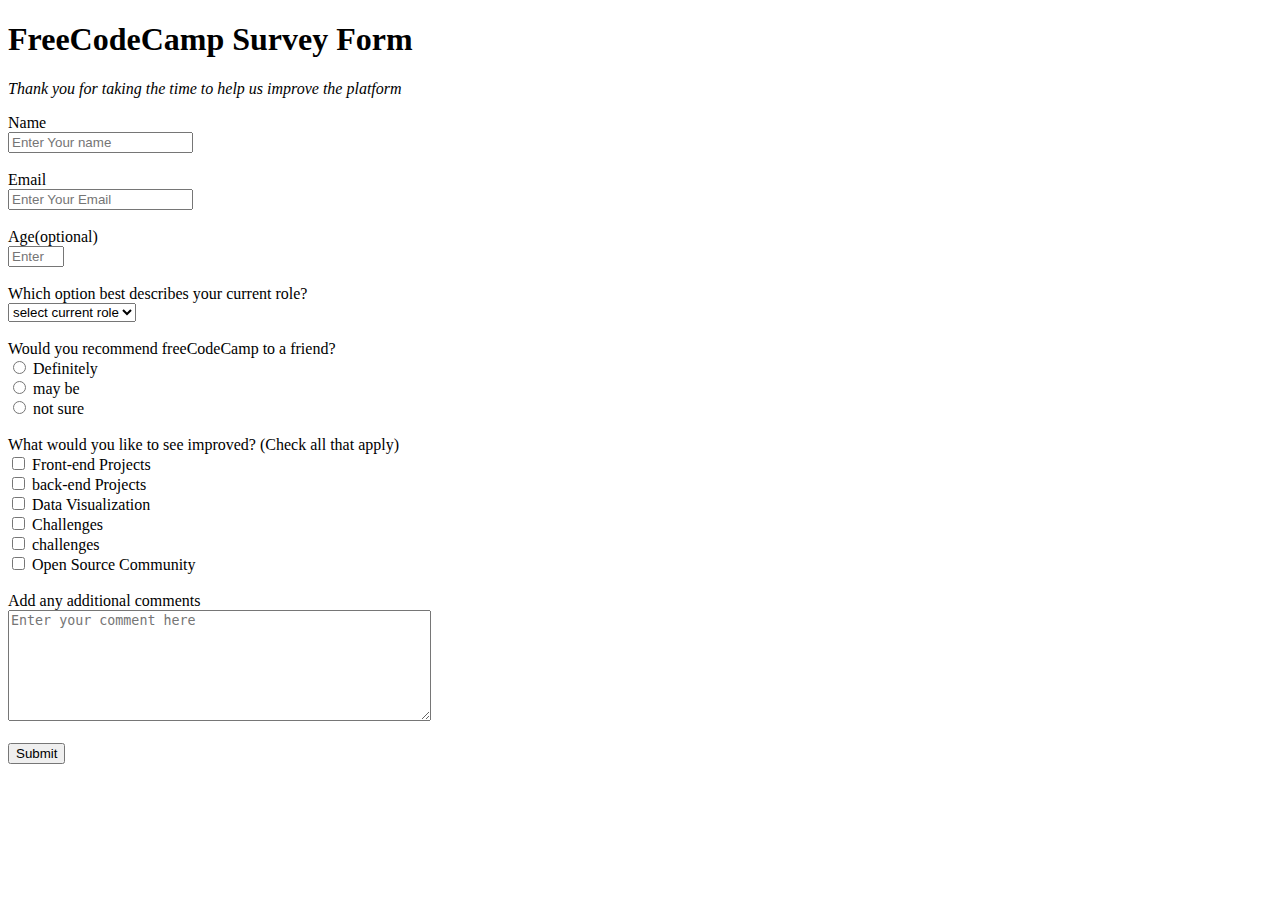
<file: index.html>
<!DOCtype html>
<html>
  <body>
    <header>
  <h1 id="title">FreeCodeCamp Survey Form</h1>
  <p id="description"><i>Thank you for taking the time to help us improve the platform</i></p>
</header>
  <div class="page" id="container">
  <form action="/action_page.php" id="survey-form">
  <label for="name">Name</label><br>
  <input type="text" id="name-label" placeholder="Enter Your name" name="name-label"  class="form-control" required><br><br>
  <label for="email">Email</label><br>
  <input type="text" pattern="[^ @]*@[^ @]*" id="Email-label" placeholder="Enter Your Email" name="Enter Your Email" class="form-control" required><br><br>
  <label for="number">Age(optional)</label><br>
  <input type="number" id="number-label" placeholder="Enter your age" name="number" min="10" max="99" class="form-control" ><br><br>
<div >
  <label>Which option best describes your current role?</label><br>
  <div >
  <select class="form-control" id="dropdown">
        <option disabled selected value name="select current role">select current role </option>
        <option value="student">student</option>
        <option value="fulltimejob">fulltimejob</option>
        <option value="fulltimelearner">fulltimelearner</option>
        <option value="prefer not to say">prefer not to say</option>
        <option value="other">other</option>
   </select>
</div>
<div class="buttons"><br>
      <label>Would you recommend freeCodeCamp to a friend?</label><br>
      <input type="radio" id="Definitely" name="Definitely" value="Definitely">
      <label for="Definitely">Definitely</label><br>
      <input type="radio" id="may be" name="may be" value="may be">
      <label for="may be">may be</label><br>
      <input type="radio" id="not sure" name="not sure" value="not sure">
      <label for="not sure">not sure</label><br>
</div>
<div class="checkboxes"><br>
      <label>What would you like to see improved? (Check all that apply)</label><br>
      <input type="checkbox" id="Front-end Projects" name="Front-end Projects" value="Front-end Projects">
      <label for="projects"> Front-end Projects</label><br>
      <input type="checkbox" id="back-end Projects" name="back-end Projects" value="back-end Projects">
      <label for="projects"> back-end Projects</label><br>
      <input type="checkbox" id="Data Visualization" name="Data Visualization" value="Data Visualization">
      <label for="projects"> Data Visualization</label><br>
      <input type="checkbox" id="Challenges" name="Challenges" value="Challenges">
      <label for="projects"> Challenges</label><br>
      <input type="checkbox" id="Challenges" name="Challenges" value="Challenges">
      <label for="projects"> challenges</label><br>
      <input type="checkbox" id="Open Source Community" name="Open Source Community" value="Open Source Community">
      <label for="projects">Open Source Community</label><br><br>
</div >
<label>Add any additional comments</label>
  <div class="textareabox" class="form-control">
     <textarea id="comments" rows="7" cols="50" placeholder="Enter your comment here">
</textarea>
</div><br>
   <input type="Submit" value="Submit" id="Submit">
</form>
</div>
</body>
</html>
</file>
